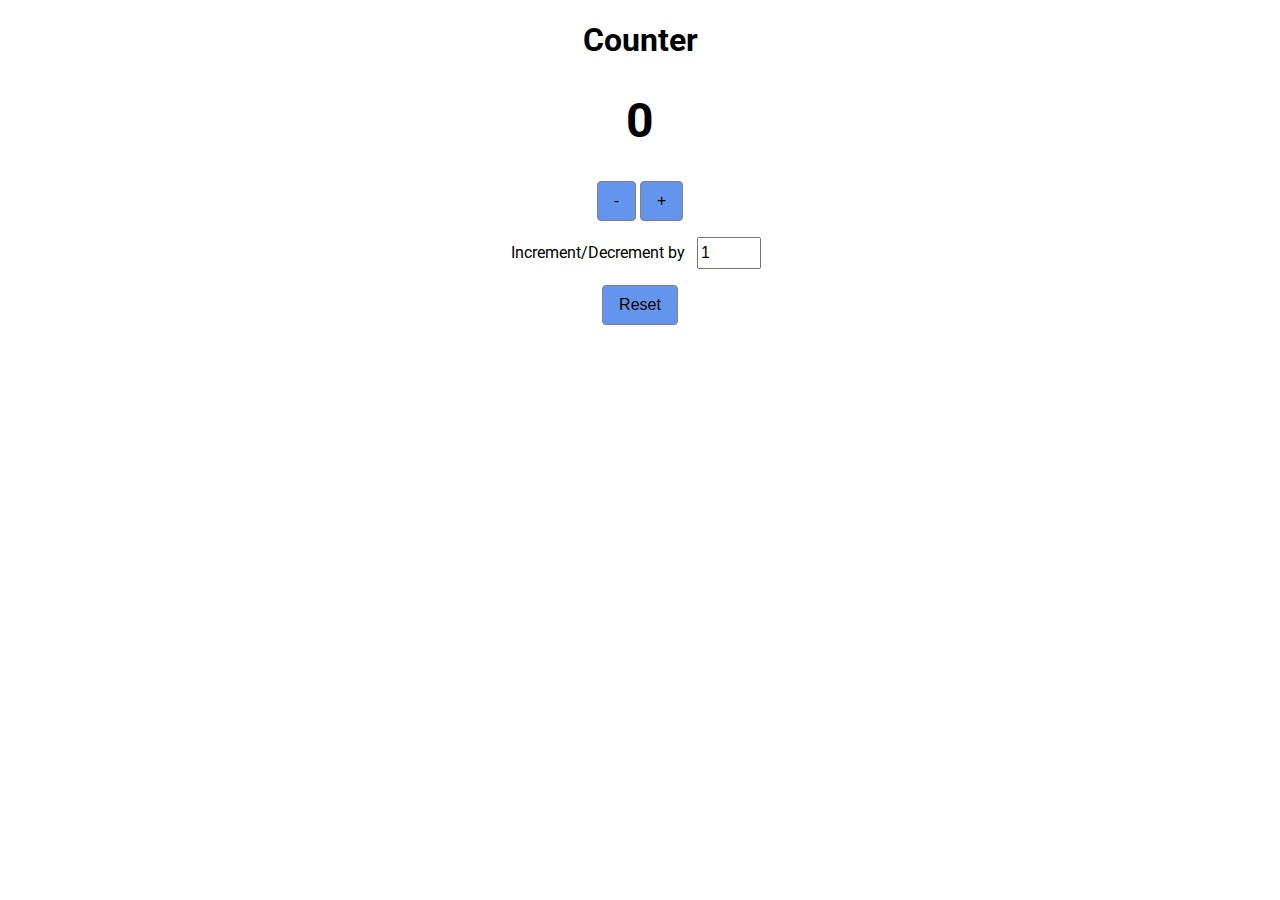
<file: counter/index.html>
<!DOCTYPE html>
<html lang="en">
  <head>
    <meta charset="UTF-8" />
    <meta name="viewport" content="width=device-width, initial-scale=1.0" />
    <title>Counter</title>
    <link rel="stylesheet" href="./style.css" />
    <link rel="preconnect" href="https://fonts.googleapis.com" />
    <link rel="preconnect" href="https://fonts.gstatic.com" crossorigin />
    <link
      href="https://fonts.googleapis.com/css2?family=Roboto:ital,wght@0,100..900;1,100..900&display=swap"
      rel="stylesheet"
    />
    <script src="script.js" defer></script>
  </head>
  <body>
    <h1>Counter</h1>
    <h1 class="count">0</h1>
    <button class="minus-btn">-</button>
    <button class="plus-btn">+</button>
    <div >Increment/Decrement by <input class="changeBy" type="number" value="1"/></div>
    <button type="reset" class="reset-btn">Reset</button>
  </body>
</html>
</file>
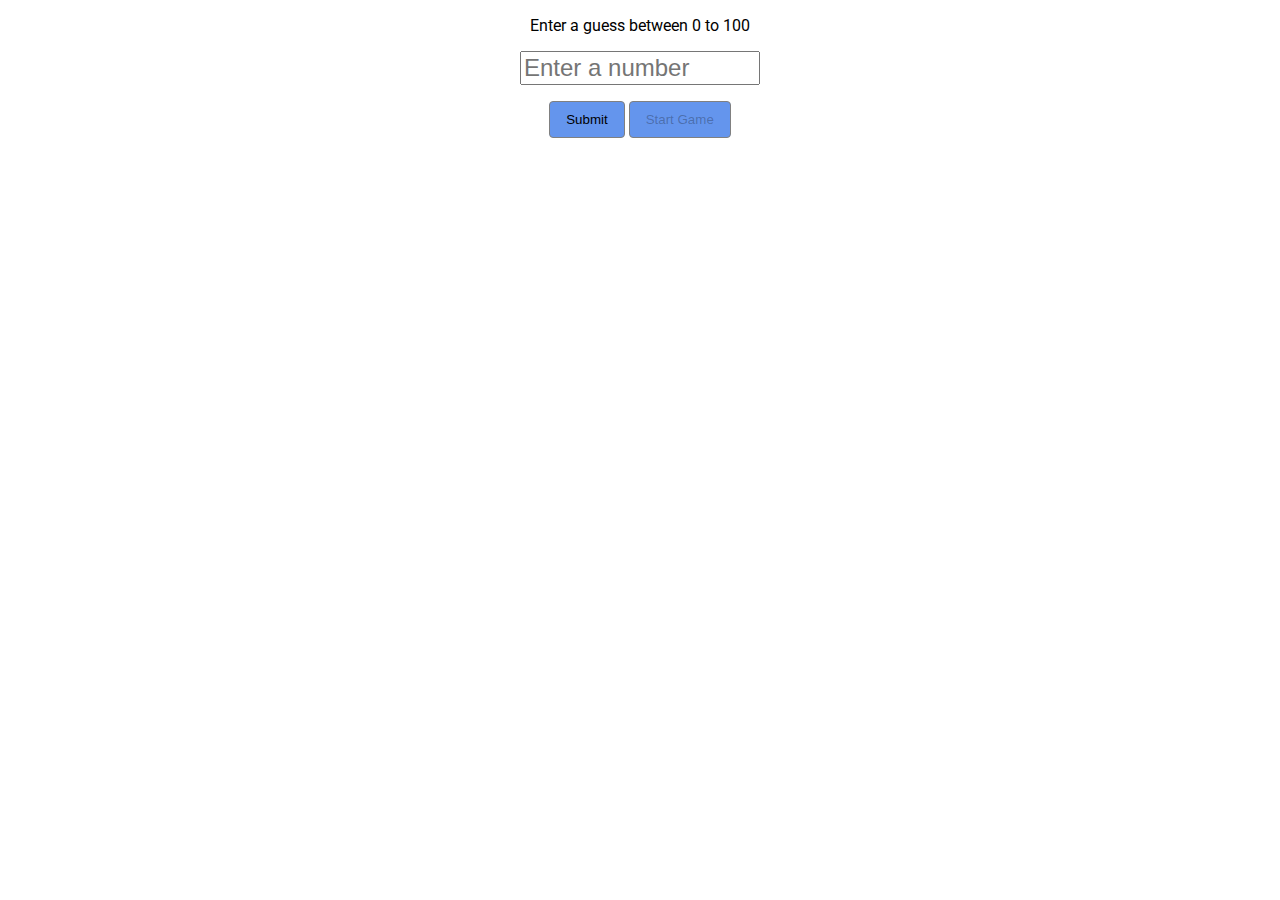
<file: guess-the-number/index.html>
<!DOCTYPE html>
<html lang="en">
  <head>
    <meta charset="UTF-8" />
    <meta name="viewport" content="width=device-width, initial-scale=1.0" />
    <title>Guess the number</title>
    <link rel="stylesheet" href="./style.css" />
    <link rel="preconnect" href="https://fonts.googleapis.com" />
    <link rel="preconnect" href="https://fonts.gstatic.com" crossorigin />
    <link
      href="https://fonts.googleapis.com/css2?family=Roboto:ital,wght@0,100..900;1,100..900&display=swap"
      rel="stylesheet"
    />
    <script src="script.js" defer></script>
  </head>
  <body>
    <p>Enter a guess between 0 to 100</p>
    <form>
      <input
        class="user-input"
        type="number"
        placeholder="Enter a number"
        min="0"
        max="100"
        required
      />
      <div>
        <button class="submit-btn">Submit</button>
        <button type="button" class="start-game" disabled>Start Game</button>
      </div>
    </form>

    <p class="result"></p>
    <p class="all-guesses"></p>
  </body>
</html>
</file>
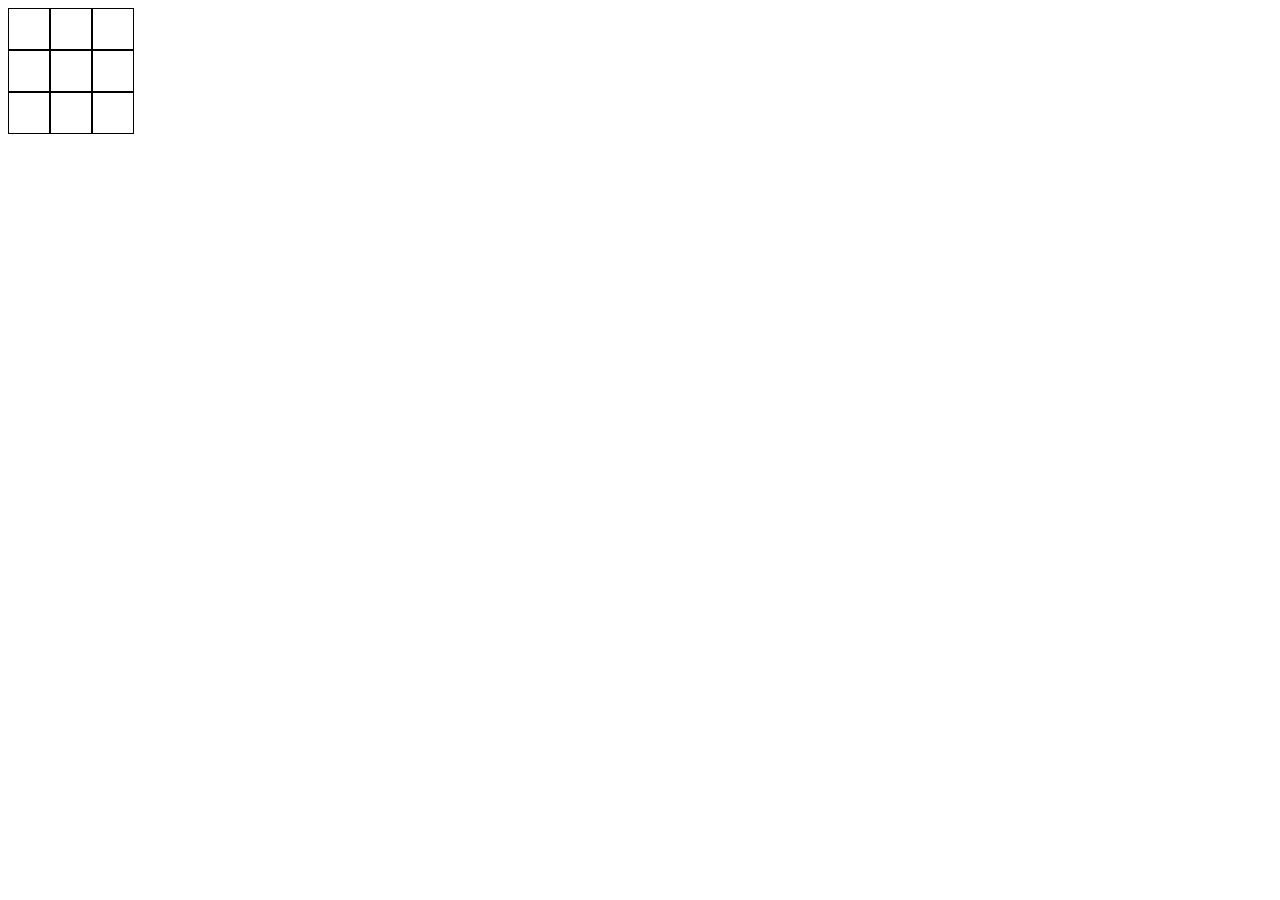
<file: tic-tac-toe/index.html>
<!DOCTYPE html>
<html lang="en">
  <head>
    <meta charset="UTF-8" />
    <meta name="viewport" content="width=device-width, initial-scale=1.0" />
    <title>Tic Tac Toe</title>
    <link rel="stylesheet" href="style.css" />
  </head>
  <body>
    <div class="container">
      <div class="grid">
        <div class="row">
          <div onclick="handleClick(this)" id="0" class="col"></div>
          <div onclick="handleClick(this)" id="1" class="col"></div>
          <div onclick="handleClick(this)" id="2" class="col"></div>
        </div>
        <div class="row">
          <div onclick="handleClick(this)" id="3" class="col"></div>
          <div onclick="handleClick(this)" id="4" class="col"></div>
          <div onclick="handleClick(this)" id="5" class="col"></div>
        </div>
        <div class="row">
          <div onclick="handleClick(this)" id="6" class="col"></div>
          <div onclick="handleClick(this)" id="7" class="col"></div>
          <div onclick="handleClick(this)" id="8" class="col"></div>
        </div>
      </div>
    </div>
    <script src="./script.js"></script>
  </body>
</html>
</file>
<file: counter/style.css>
* {
    box-sizing: border-box;
}

body {
  text-align: center;
  font-family: "Roboto", sans-serif;
}

.count {
  font-size: 3rem;
}

button {
  background-color: cornflowerblue;
  padding: 10px 16px;
  border: 1px solid gray;
  border-radius: 4px;
  cursor: pointer;
  font-size: 1rem;
}

.changeBy {
  height: 2rem;
  width: 4rem;
  font-size: 1rem;
  margin: 16px 8px;
}
</file>
<file: guess-the-number/style.css>
* {
  box-sizing: border-box;
}

body {
  text-align: center;
  font-family: "Roboto", sans-serif;
}

button {
  background-color: cornflowerblue;
  padding: 10px 16px;
  border: 1px solid gray;
  border-radius: 4px;
  cursor: pointer;
}

input {
  margin-bottom: 1rem;
  font-size: 1.5rem;
  width: 15rem;
}

.button:disabled {
  cursor: not-allowed;
}
</file>
<file: tic-tac-toe/style.css>
bocy {
  font-family: "Segoe UI", Tahoma, Geneva, Verdana, sans-serif;
}

.row {
  display: flex;
}

.col {
  height: 40px;
  width: 40px;
  border: 1px solid black;
  display: flex;
  justify-content: center;
  align-items: center;
  font-size: 16px;
  cursor: pointer;
}
</file>
